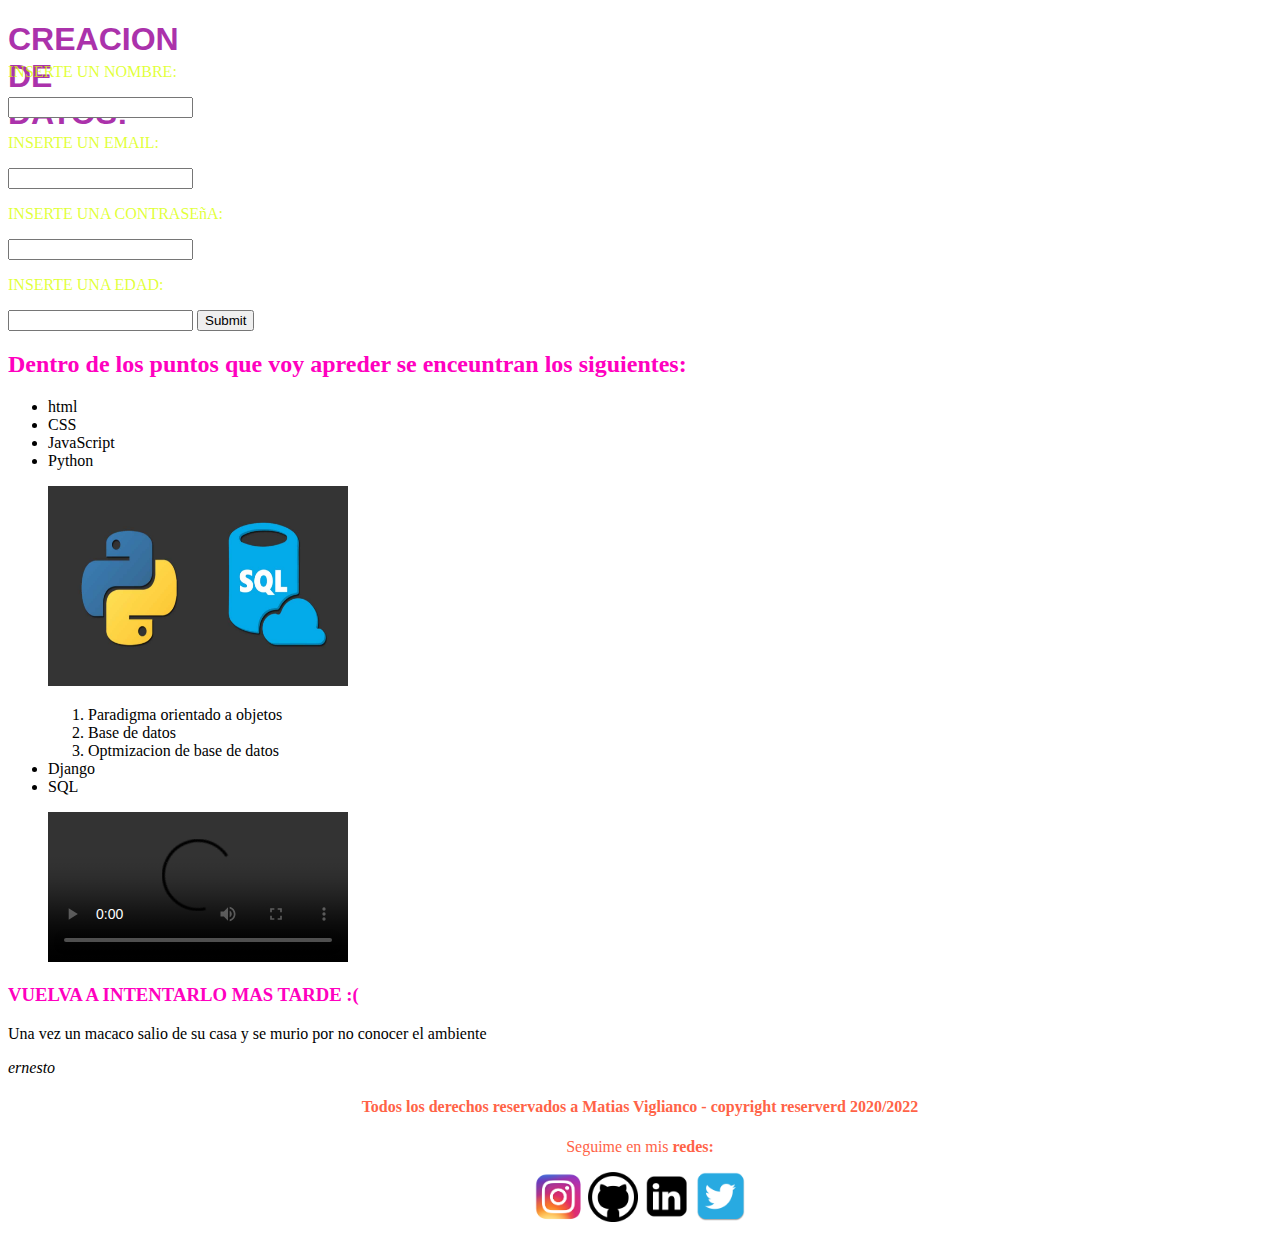
<file: index.html>
<!DOCTYPE html>
<html lang="en">
<head>
    <meta charset="UTF-8">
    <meta http-equiv="X-UA-Compatible" content="IE=edge">
    <meta name="viewport" content="width=device-width, initial-scale=1.0">
    <link rel="stylesheet" href="style.css">
    <link rel="shortcut icon" href="IMG/81_85271.ico" type="image/x-icon">
    <title>ITBA-test</title>
</head>
<body>
    <header>
        <nav>
            <ul>
                
            </ul>
        </nav>
    </header>
       <div>
            <h1><b>CREACION DE DATOS:</b></h1>    
           <form class="input" method="post">            
                <p>INSERTE UN NOMBRE:</p>
                <input type="text" required="" value="">
                <p>INSERTE UN EMAIL:</p>
                <input type="email" required="" value="">
                <p>INSERTE UNA CONTRASEñA:</p>
                <input type="password" required="" value="">
                <p>INSERTE UNA EDAD:</p>
                <input type="number" required="" value="">       
                <input type="submit">     
           </form>   
       </div> 
       <h2>Dentro de los puntos que voy apreder se enceuntran los siguientes:</h2>
       <ul>
           <li>html</li>
           <li>CSS</li>
           <li>JavaScript</li>
           <li>Python</li>
           <p><img src="IMG/pysql.jpg" width="300px" height="200px"></p>
           <ol> 
               <li>Paradigma orientado a objetos</li>
               <li>Base de datos</li>
               <li> Optmizacion de base de datos</li>
           </ol>
           <li>Django</li>
           <li>SQL</li>
           <p><video src="blob:https://www.youtube.com/a704729d-9b15-4687-8502-7e16efe341e4" controls>
           </video></p>
       </ul>
       <h3>VUELVA A INTENTARLO MAS TARDE :(</h3>
       <p>
           Una vez un macaco salio de su casa y se murio por no conocer el ambiente
        </p>
       <i>ernesto</i>
       <footer>
           <center>
                <h4>Todos los derechos reservados a Matias Viglianco - copyright reserverd 2020/2022</h4>
                <p>Seguime en mis <b>redes:</b></p>
                <a href="https://www.instagram.com/mativiglianco/" target="_blank"><img src="IMG/instagram.png" width="50px" height="50px"></a>
                <a href="https://github.com/MatiViglianco" target="_blank"><img src="IMG/github.png" width="50px" height="50px"></a>
                <a href="https://www.linkedin.com/in/matias-agust%C3%ADn-viglianco-33999b169/" target="_blank"><img src="IMG/linkedin.png" width="50px" height="50px"></a>
                <a href="https://twitter.com/MatiasViglianc3" target="_blank"><img src="IMG/twitter.png" width="50px" height="50px"></a>
            </center>
       </footer>
</body>
</html>
</file>
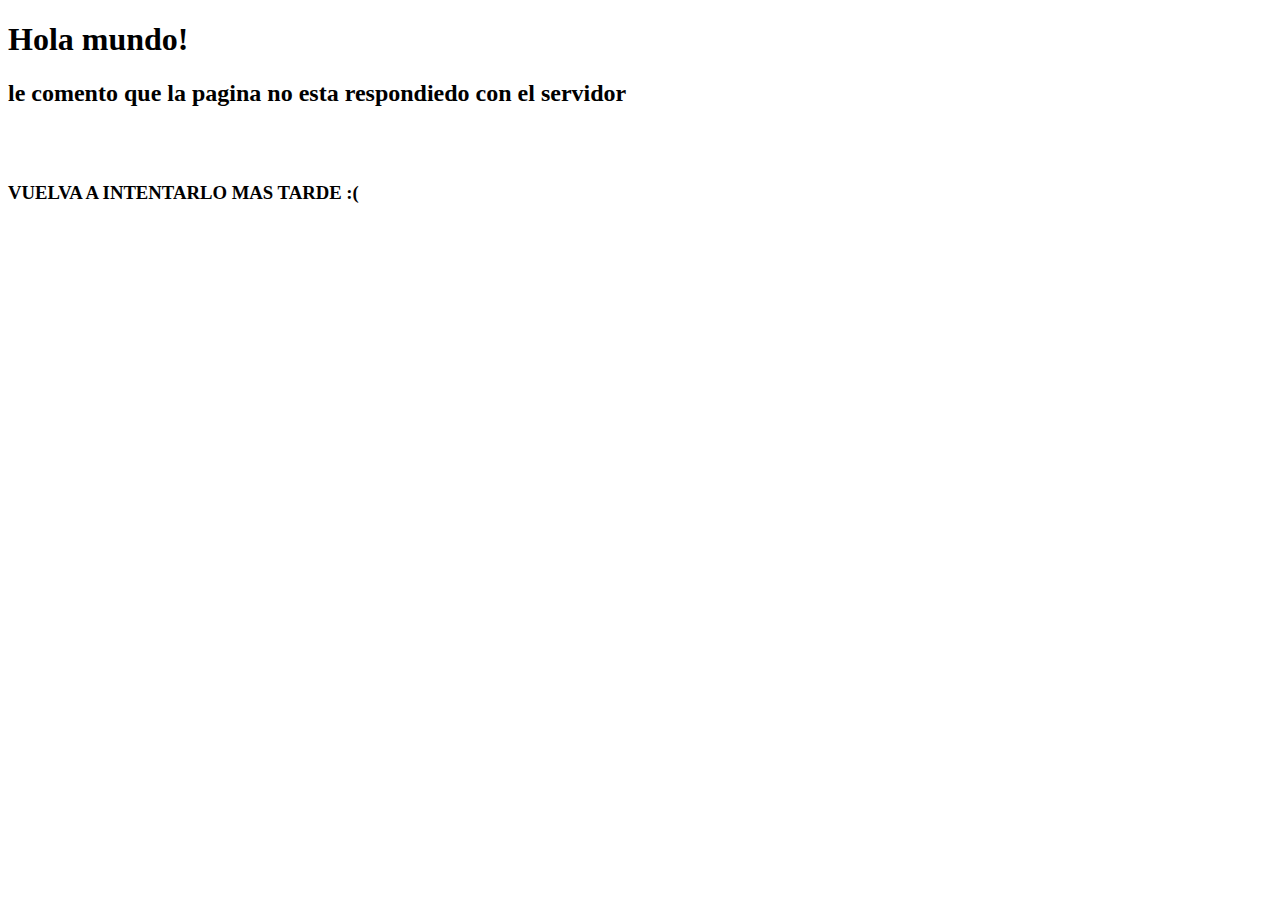
<file: Trabajo/index.html>
<!DOCTYPE html>
<html lang="en">
<head>
    <meta charset="UTF-8">
    <meta http-equiv="X-UA-Compatible" content="IE=edge">
    <meta name="viewport" content="width=device-width, initial-scale=1.0">
    <title>ITBA-test</title>
</head>
<body>
       <h1>Hola mundo!</h1> 
       <h2>le comento que la pagina no esta respondiedo con el servidor</h2>
       <br>
       <br>
       <h3>VUELVA A INTENTARLO MAS TARDE :(</h3>
</body>
</html>
</file>
<file: style.css>
h1 {
    color: #ab32ab;
    font-family: Arial, Helvetica, sans-serif;
    height: 20px; width: 40px;
  }
footer{
color: tomato;
}
.input{
  color: rgba(217, 255, 0, 0.788);
}
h2,h3{color: rgb(255, 0, 191);}
</file>
